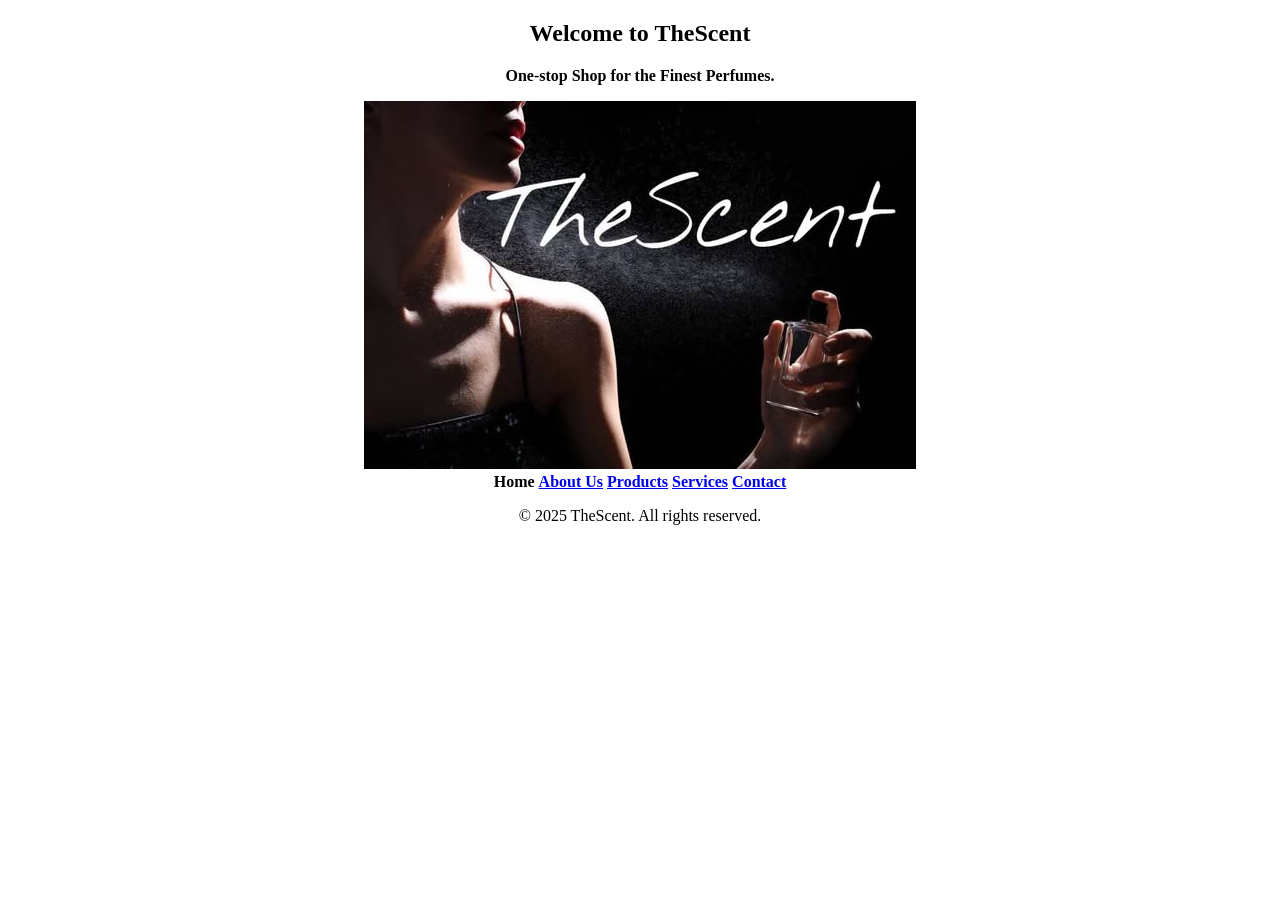
<file: index.html>
<!DOCTYPE html>
<html >
<head>
    
<title>
    TheScent
</title>
<link rel="stylesheet" type="text/css" href="C:\Users\LAWRENCE\PEMSTYLE.CSS">
</head>
<body>

    
       
        <center>  <h2>Welcome to TheScent</h2>
            <p><strong>One-stop Shop for the Finest Perfumes.</strong> </p>
    <img src="482079751_1850451062374613_8609861788267051525_n.jpg"><br>
    
    
        <a href="BARANDAPHOEMELAWEBSITE_HTML.html"></a><strong>Home</strong></a>
        <a href="about us.html"><strong>About Us</strong></a>
        <a href="product.html"><strong>Products</strong></a>
        <a href="Services.html"><strong>Services</strong></a>
        <a href="contact.html"><strong>Contact</strong></a>
        <footer>
            <p>&copy; 2025 TheScent. All rights reserved.</p>
        </footer>
        </center>
</body>
</html>
</file>
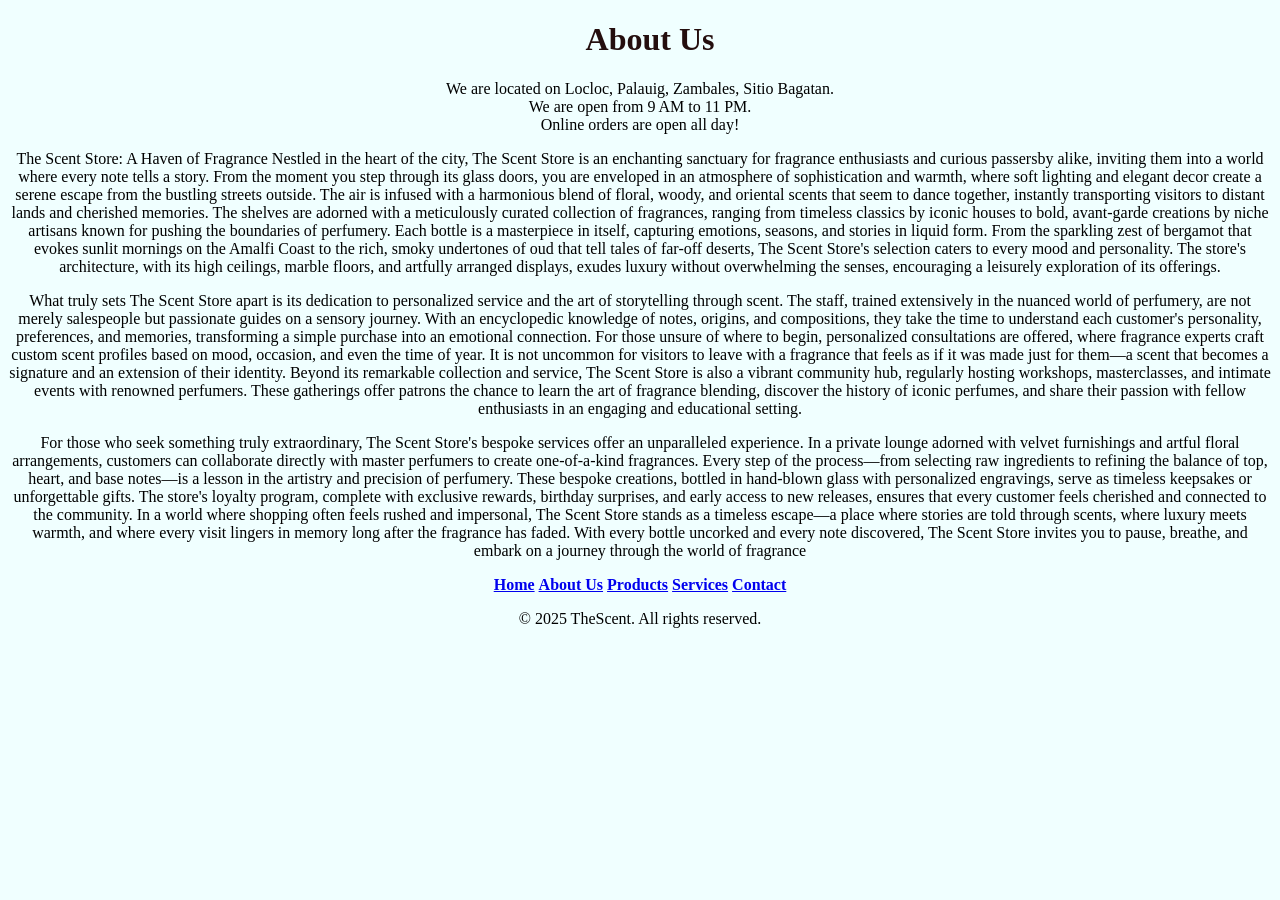
<file: about us.html>
<!DOCTYPE html>
<head>
<title>
    TheScent
</title>
<link rel="stylesheet" type="text/css" href="PEMSTYLE.CSS">

</head>
<body>
    <center>
    <header>
        <h1>About Us</h1>
    </header>


    <p>We are located on Locloc, Palauig, Zambales, Sitio Bagatan.<br>We are open from 9 AM to 11 PM.<br>Online orders are open all day!</p>
    <p>The Scent Store: A Haven of Fragrance 

        Nestled in the heart of the city, The Scent Store is an enchanting sanctuary for fragrance enthusiasts and curious passersby alike, inviting them into a world where every note tells a story. From the moment you step through its glass doors, you are enveloped in an atmosphere of sophistication and warmth, where soft lighting and elegant decor create a serene escape from the bustling streets outside. The air is infused with a harmonious blend of floral, woody, and oriental scents that seem to dance together, instantly transporting visitors to distant lands and cherished memories. The shelves are adorned with a meticulously curated collection of fragrances, ranging from timeless classics by iconic houses to bold, avant-garde creations by niche artisans known for pushing the boundaries of perfumery. Each bottle is a masterpiece in itself, capturing emotions, seasons, and stories in liquid form. From the sparkling zest of bergamot that evokes sunlit mornings on the Amalfi Coast to the rich, smoky undertones of oud that tell tales of far-off deserts, The Scent Store's selection caters to every mood and personality. The store's architecture, with its high ceilings, marble floors, and artfully arranged displays, exudes luxury without overwhelming the senses, encouraging a leisurely exploration of its offerings.</p>
        
        
        <p>What truly sets The Scent Store apart is its dedication to personalized service and the art of storytelling through scent. The staff, trained extensively in the nuanced world of perfumery, are not merely salespeople but passionate guides on a sensory journey. With an encyclopedic knowledge of notes, origins, and compositions, they take the time to understand each customer's personality, preferences, and memories, transforming a simple purchase into an emotional connection. For those unsure of where to begin, personalized consultations are offered, where fragrance experts craft custom scent profiles based on mood, occasion, and even the time of year. It is not uncommon for visitors to leave with a fragrance that feels as if it was made just for them—a scent that becomes a signature and an extension of their identity. Beyond its remarkable collection and service, The Scent Store is also a vibrant community hub, regularly hosting workshops, masterclasses, and intimate events with renowned perfumers. These gatherings offer patrons the chance to learn the art of fragrance blending, discover the history of iconic perfumes, and share their passion with fellow enthusiasts in an engaging and educational setting.</p>
        
        
       <p> For those who seek something truly extraordinary, The Scent Store's bespoke services offer an unparalleled experience. In a private lounge adorned with velvet furnishings and artful floral arrangements, customers can collaborate directly with master perfumers to create one-of-a-kind fragrances. Every step of the process—from selecting raw ingredients to refining the balance of top, heart, and base notes—is a lesson in the artistry and precision of perfumery. These bespoke creations, bottled in hand-blown glass with personalized engravings, serve as timeless keepsakes or unforgettable gifts. The store's loyalty program, complete with exclusive rewards, birthday surprises, and early access to new releases, ensures that every customer feels cherished and connected to the community. In a world where shopping often feels rushed and impersonal, The Scent Store stands as a timeless escape—a place where stories are told through scents, where luxury meets warmth, and where every visit lingers in memory long after the fragrance has faded. With every bottle uncorked and every note discovered, The Scent Store invites you to pause, breathe, and embark on a journey through the world of fragrance</p>



    
 <a href="index.html"><strong>Home</strong></a>
<a href="about us.html"><strong>About Us</strong></a>
<a href="product.html"><strong>Products</strong></a>
<a href="Services.html"><strong>Services</strong></a>
<a href="contact.html"><strong>Contact</strong></a>
    <footer>
        <p>&copy; 2025 TheScent. All rights reserved.</p>
    </footer>
</div>
</center>
</body>
</html>
</file>
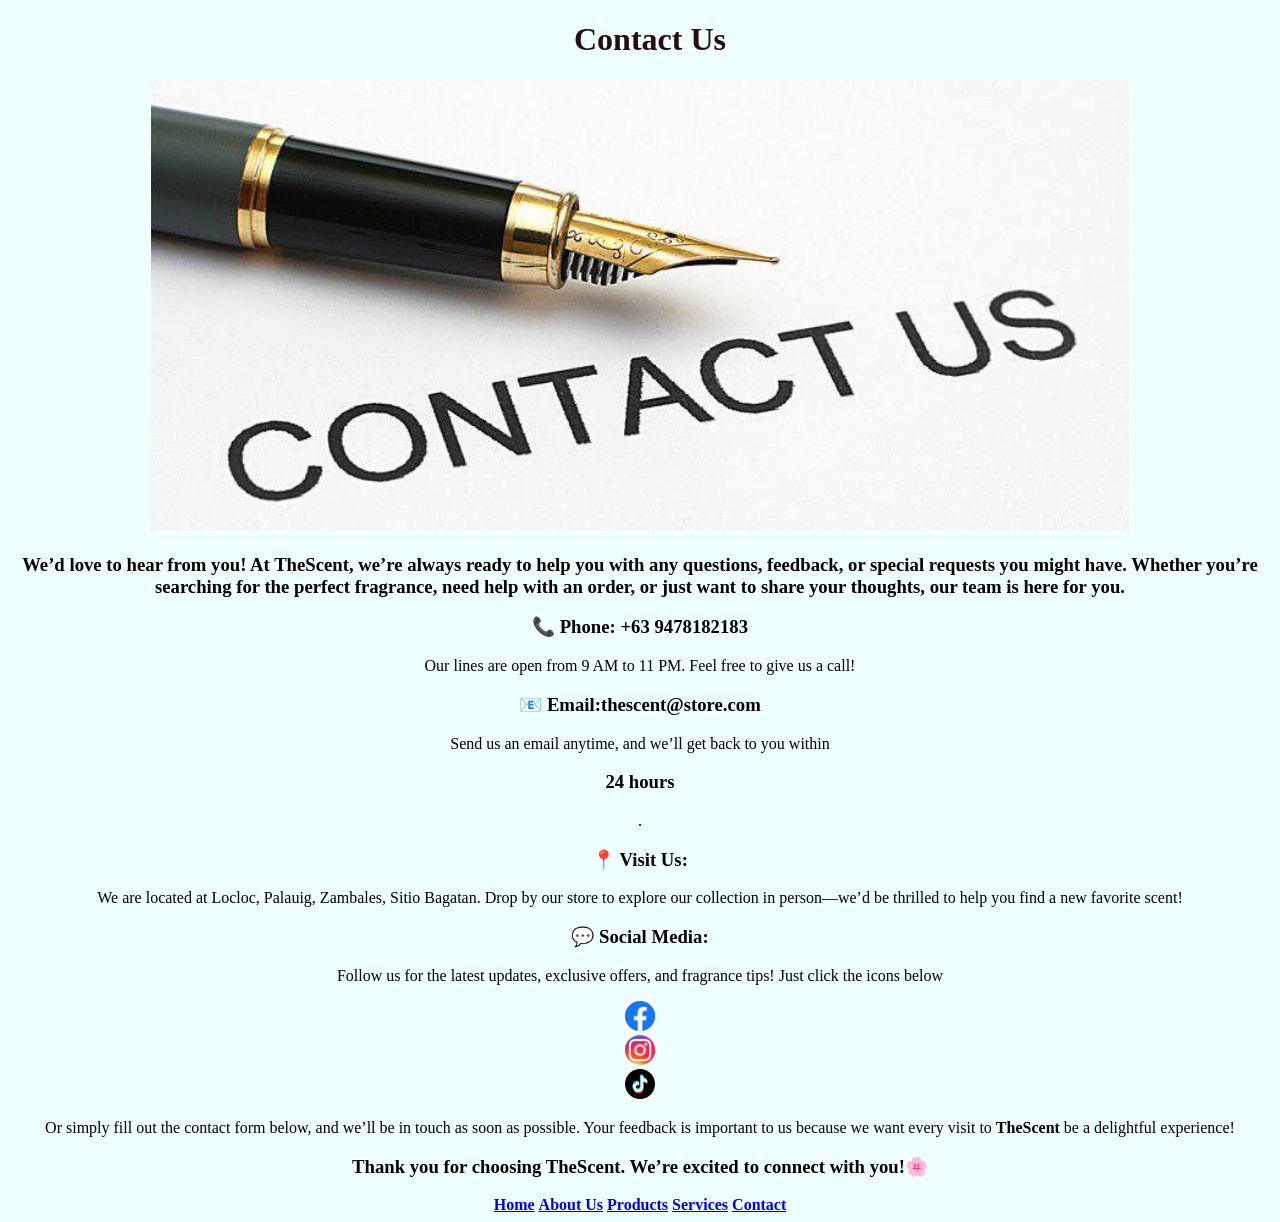
<file: contact.html>
<!DOCTYPE html>
<html>
<head>
<title>TheScent</title>
<link rel="stylesheet" type="text/css" href="PEMSTYLE.CSS">
</head>
<body>
    <center>
        <h1>Contact Us</h1>
        <img src="482675760_513337835139127_8007310472158618448_n.jpg" width="978"><br>
        <h3>
        <p>   We’d love to hear from you! At <strong>TheScent</strong>, we’re always ready to help you with any questions, feedback, or special requests you might have. Whether you’re searching for the perfect fragrance, need help with an order, or just want to share your thoughts, our team is here for you.  </p>  </h3>
            
        <h3><P> 📞 Phone: +63 9478182183 </h3>
            Our lines are open from 9 AM to 11 PM. Feel free to give us a call!   </p>
            
            <h3>   <p> 📧 Email:thescent@store.com </h3>
            Send us an email anytime, and we’ll get back to you within  <h3>24 hours </h3>.   </p>
            
            <h3><p>📍 Visit Us:</h3>
            We are located at Locloc, Palauig, Zambales, Sitio Bagatan. Drop by our store to explore our collection in person—we’d be thrilled to help you find a new favorite scent!   </p>
            
            <h3> <p> 💬 Social Media: </h3>
            Follow us for the latest updates, exclusive offers, and fragrance tips! Just click the icons below  </p>
        
                <a href="https://www.facebook.com/share/1E6akhLrVx/?mibextid=wwXIfr"><img src="th.jpeg"width="30" height="30"></a><br>
                <a href="https://l.messenger.com/l.php?u=https%3A%2F%2Fwww.instagram.com%2Fpempem_jl%3Figsh%3DdTBhYWtxc3UwdXVi%26utm_source%3Dqr&h=AT3XDW7FFCyFJpX258cBuvbwqU7cNeyVL-qteWLyxndFSIhoLQj7v0W5xTpQPydIjoIXzgZ6__Cf_0XGIjxK7kbU0kTB4kL6ESTOZx0ig0-iORTZ55U2rhO0ToH9Kv224hSXW3ozC-cBlo-ozmZEvg"><img src="th (1).jpeg"width="30" height="30"></a><br>
                <a href="https://l.messenger.com/l.php?u=https%3A%2F%2Fwww.tiktok.com%2F%40phoeme1a%3F_t%3DZS-8uLEBvqSpwm%26_r%3D1&h=AT3XDW7FFCyFJpX258cBuvbwqU7cNeyVL-qteWLyxndFSIhoLQj7v0W5xTpQPydIjoIXzgZ6__Cf_0XGIjxK7kbU0kTB4kL6ESTOZx0ig0-iORTZ55U2rhO0ToH9Kv224hSXW3ozC-cBlo-ozmZEvg"><img src="th (3).jpeg"width="30" height="30"></a><br>
           <p>Or simply fill out the contact form below, and we’ll be in touch as soon as possible. Your feedback is important to us because we want every visit to  <strong>TheScent</strong> be a delightful experience!</p>  
            
           <h3>Thank you for choosing TheScent. We’re excited to connect with you!🌸</h3> 
            

       
    
         <a href="index.html"><strong>Home</strong></a>
        <a href="about us.html"><strong>About Us</strong></a>
        <a href="product.html"><strong>Products</strong></a>
        <a href="Services.html"><strong>Services</strong></a>
        <a href="contact.html"><strong>Contact</strong></a>
        </center>
</body>
</html>
</file>
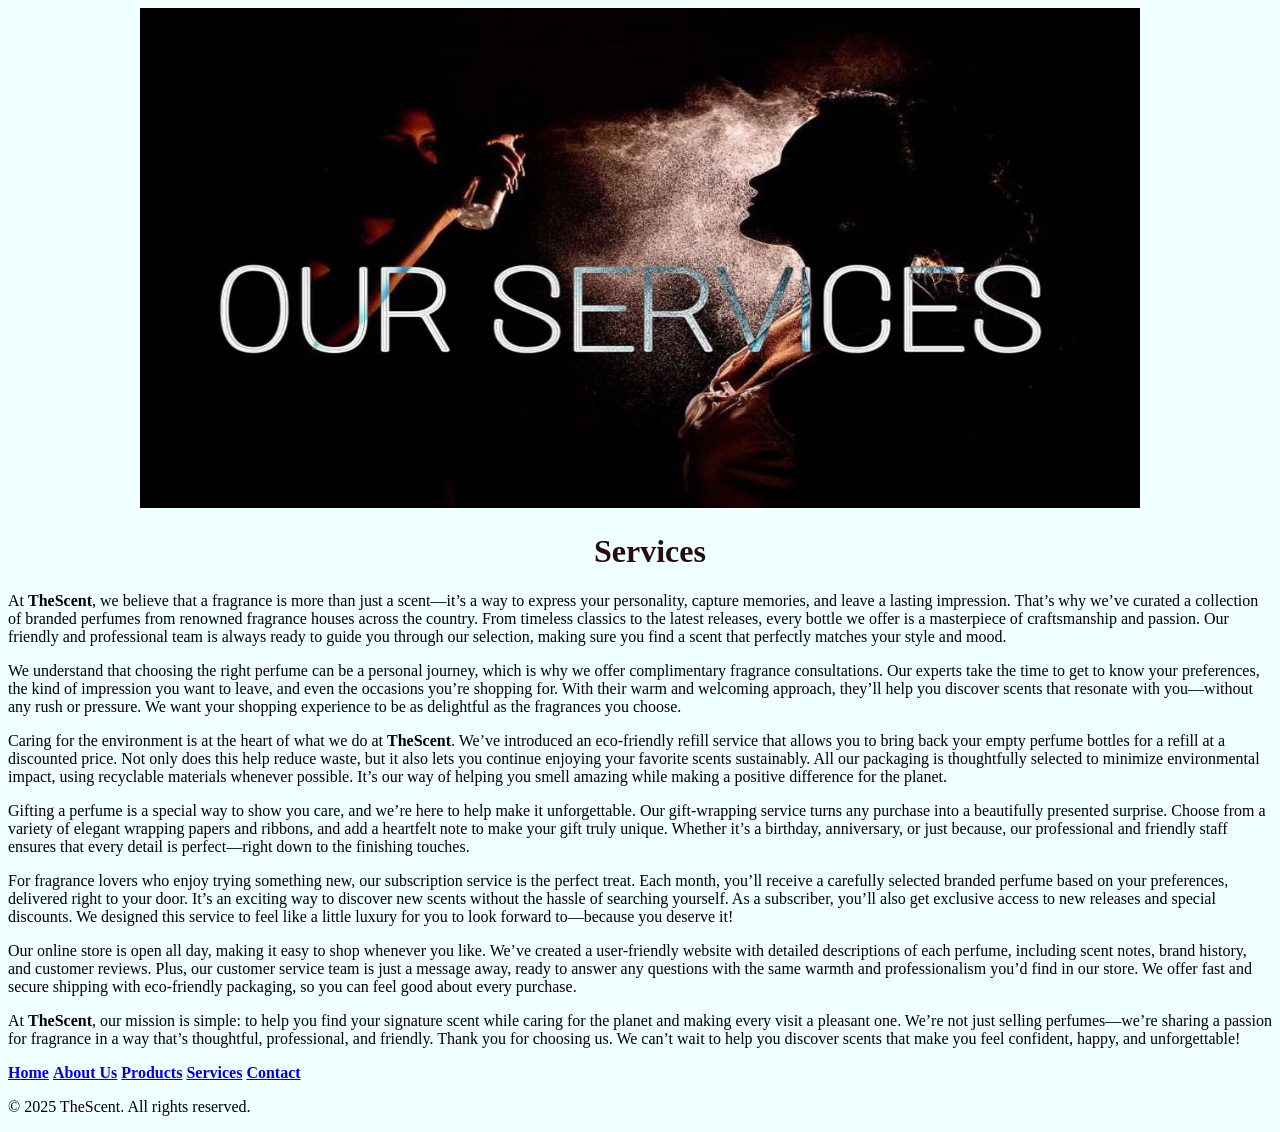
<file: Services.html>
<!DOCTYPE html>
<html>
<head>
    
    <title>
        TheScent
    </title>
<link rel="stylesheet" type="text/css" href="PEMSTYLE.CSS">
</head>
<body>
    <center>

    
        <img src="481687742_9321757621244458_9214613291656230813_n.jpg" width="1000" height="500"><br>
    <h1>Services</h1></center> 
        <p> 

            
            At <strong>TheScent</strong>, we believe that a fragrance is more than just a scent—it’s a way to express your personality, capture memories, and leave a lasting impression. That’s why we’ve curated a collection of branded perfumes from renowned fragrance houses across the country. From timeless classics to the latest releases, every bottle we offer is a masterpiece of craftsmanship and passion. Our friendly and professional team is always ready to guide you through our selection, making sure you find a scent that perfectly matches your style and mood.  </p>
            
            <p> We understand that choosing the right perfume can be a personal journey, which is why we offer complimentary fragrance consultations. Our experts take the time to get to know your preferences, the kind of impression you want to leave, and even the occasions you’re shopping for. With their warm and welcoming approach, they’ll help you discover scents that resonate with you—without any rush or pressure. We want your shopping experience to be as delightful as the fragrances you choose.  </p>
            
            <p> Caring for the environment is at the heart of what we do at <strong>TheScent</strong>. We’ve introduced an eco-friendly refill service that allows you to bring back your empty perfume bottles for a refill at a discounted price. Not only does this help reduce waste, but it also lets you continue enjoying your favorite scents sustainably. All our packaging is thoughtfully selected to minimize environmental impact, using recyclable materials whenever possible. It’s our way of helping you smell amazing while making a positive difference for the planet.  </p>
            
            <p>  Gifting a perfume is a special way to show you care, and we’re here to help make it unforgettable. Our gift-wrapping service turns any purchase into a beautifully presented surprise. Choose from a variety of elegant wrapping papers and ribbons, and add a heartfelt note to make your gift truly unique. Whether it’s a birthday, anniversary, or just because, our professional and friendly staff ensures that every detail is perfect—right down to the finishing touches.  </p>
            
            <p>    For fragrance lovers who enjoy trying something new, our subscription service is the perfect treat. Each month, you’ll receive a carefully selected branded perfume based on your preferences, delivered right to your door. It’s an exciting way to discover new scents without the hassle of searching yourself. As a subscriber, you’ll also get exclusive access to new releases and special discounts. We designed this service to feel like a little luxury for you to look forward to—because you deserve it!  </p>
            
            <p>     Our online store is open all day, making it easy to shop whenever you like. We’ve created a user-friendly website with detailed descriptions of each perfume, including scent notes, brand history, and customer reviews. Plus, our customer service team is just a message away, ready to answer any questions with the same warmth and professionalism you’d find in our store. We offer fast and secure shipping with eco-friendly packaging, so you can feel good about every purchase.  </p>
            
            <p>    At <strong>TheScent</strong>, our mission is simple: to help you find your signature scent while caring for the planet and making every visit a pleasant one. We’re not just selling perfumes—we’re sharing a passion for fragrance in a way that’s thoughtful, professional, and friendly. Thank you for choosing us. We can’t wait to help you discover scents that make you feel confident, happy, and unforgettable!  
            </p>
    </section>
    <a href="index.html"><strong>Home</strong></a>
    <a href="about us.html"><strong>About Us</strong></a>
    <a href="product.html"><strong>Products</strong></a>
    <a href="Services.html"><strong>Services</strong></a>
    <a href="contact.html"><strong>Contact</strong></a>
    <footer>
        <p>&copy; 2025 TheScent. All rights reserved.</p>
    </footer>
</center>
</body>
</html>
</file>
<file: PEMSTYLE.CSS>
body{
    background-color:azure ;
}
h1{
    color: rgb(36, 14, 14);
    margin-left: 20PX;
}
</file>
